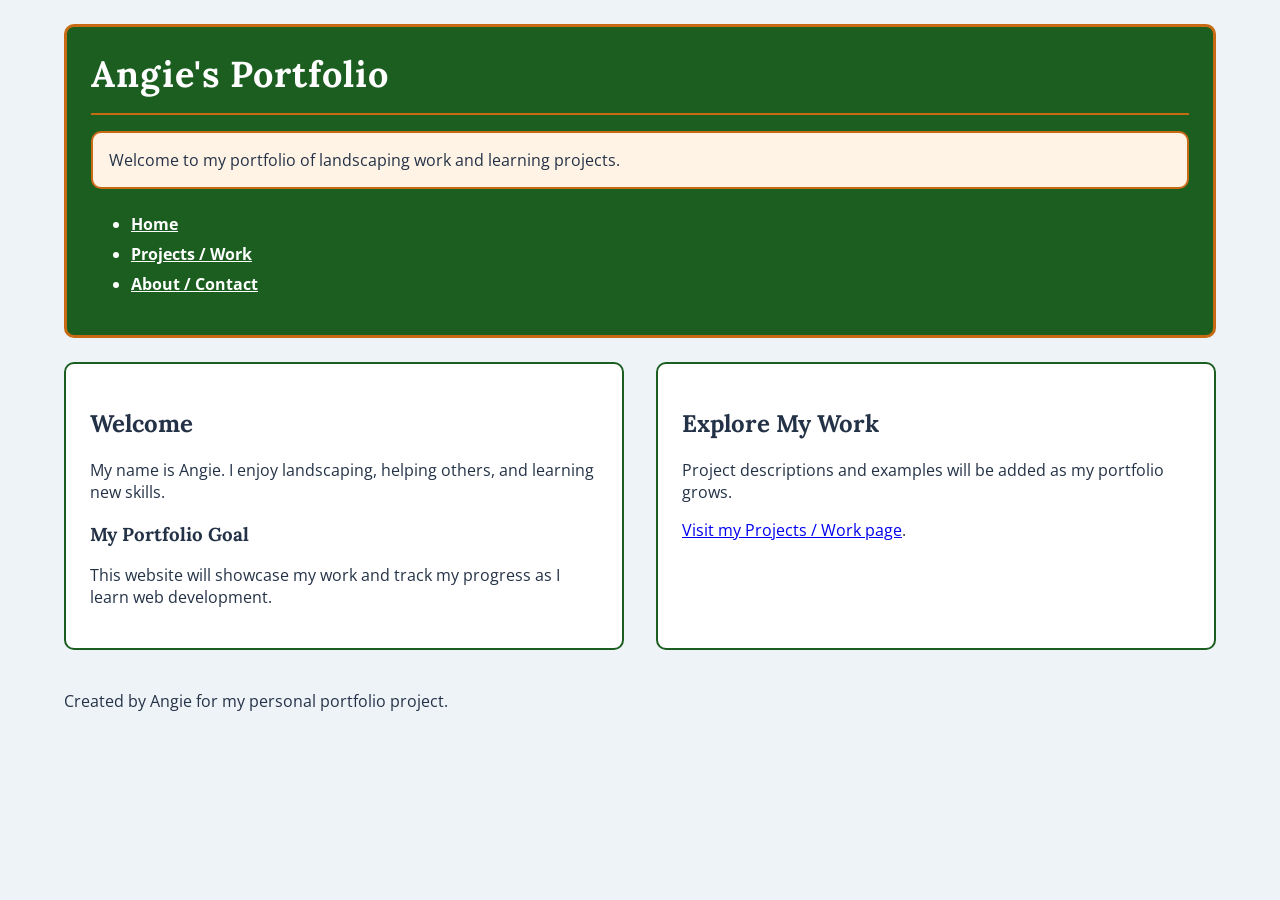
<file: index.html>
<!DOCTYPE html>
<html lang="en">
<head>
  <meta charset="UTF-8">
  <meta name="viewport" content="width=device-width, initial-scale=1.0">
  <title>Home | Angie's Portfolio</title>
  <link rel="stylesheet" href="styles.css">
</head>
<body>
<header>
 <h1 id="page-title">Angie's Portfolio</h1>
<p class="intro">Welcome to my portfolio of landscaping work and learning projects.</p>

  <nav aria-label="Main navigation">
    <ul>
      <li><a href="index.html">Home</a></li>
      <li><a href="projects.html">Projects / Work</a></li>
      <li><a href="about.html">About / Contact</a></li>
    </ul>
  </nav>
</header>
<main class="page-layout">
  <section>
    <h2>Welcome</h2>
    <p>My name is Angie. I enjoy landscaping, helping others, and learning new skills.</p>

    <h3>My Portfolio Goal</h3>
    <p>This website will showcase my work and track my progress as I learn web development.</p>
  </section>

  <section>
    <h2>Explore My Work</h2>
    <p>Project descriptions and examples will be added as my portfolio grows.</p>
    <p><a href="projects.html">Visit my Projects / Work page</a>.</p>
  </section>
</main>

<footer>
  <p>Created by Angie for my personal portfolio project.</p>
</footer>
</body>
</html>
</file>
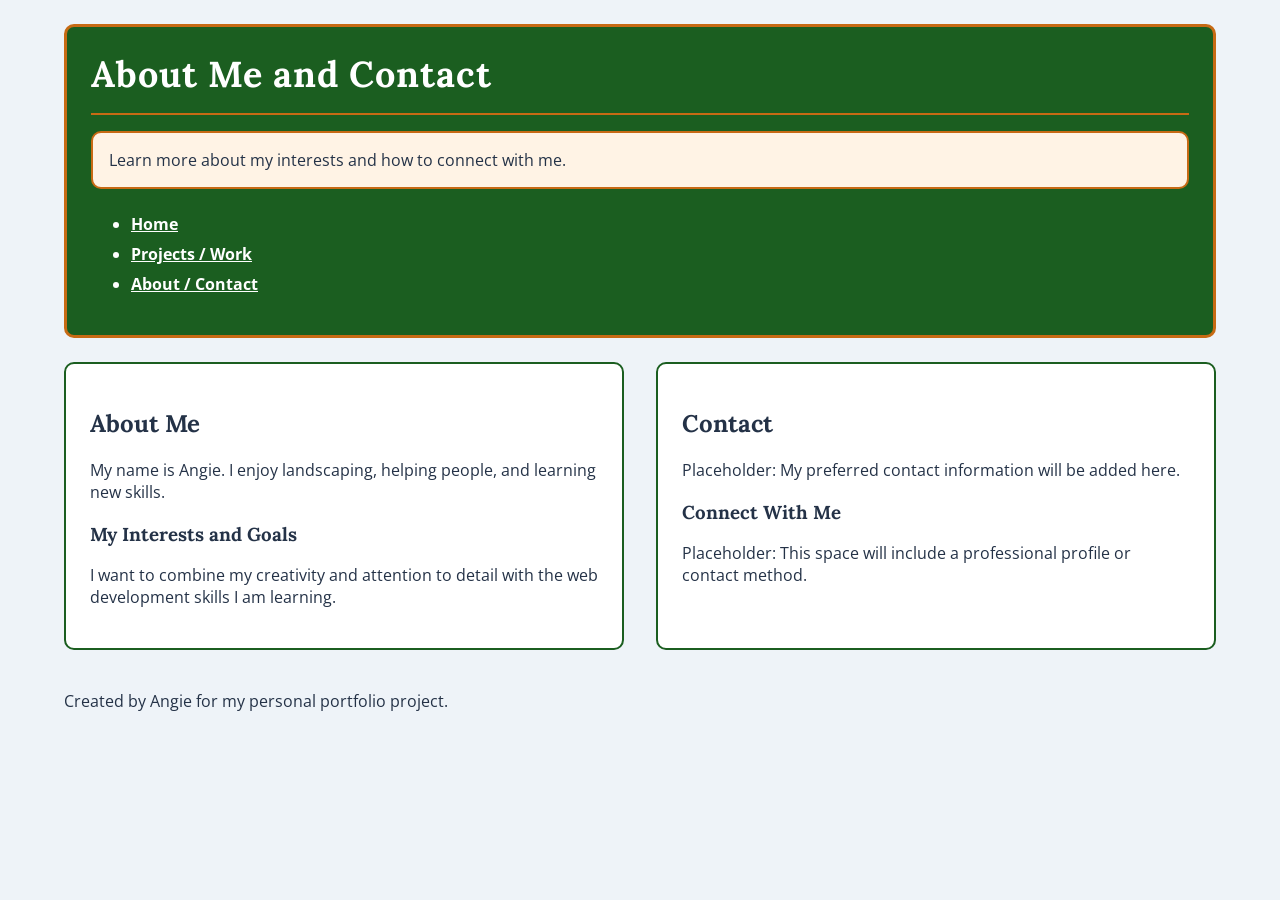
<file: about.html>
<!DOCTYPE html>
<html lang="en">
<head>
  <meta charset="UTF-8">
  <meta name="viewport" content="width=device-width, initial-scale=1.0">
  <title>About and Contact | Angie's Portfolio</title>
  <link rel="stylesheet" href="styles.css">
</head>
<body>
<header>
<h1 id="page-title">About Me and Contact</h1>
<p class="intro">Learn more about my interests and how to connect with me.</p>

  <nav aria-label="Main navigation">
    <ul>
      <li><a href="index.html">Home</a></li>
      <li><a href="projects.html">Projects / Work</a></li>
      <li><a href="about.html">About / Contact</a></li>
    </ul>
  </nav>
</header>
<main class="page-layout">
  <section>
    <h2>About Me</h2>
    <p>My name is Angie. I enjoy landscaping, helping people, and learning new skills.</p>

    <h3>My Interests and Goals</h3>
    <p>I want to combine my creativity and attention to detail with the web development skills I am learning.</p>
  </section>

  <section>
    <h2>Contact</h2>
    <p>Placeholder: My preferred contact information will be added here.</p>

    <h3>Connect With Me</h3>
    <p>Placeholder: This space will include a professional profile or contact method.</p>
  </section>
</main>

<footer>
  <p>Created by Angie for my personal portfolio project.</p>
</footer>
</body>
</html>
</file>
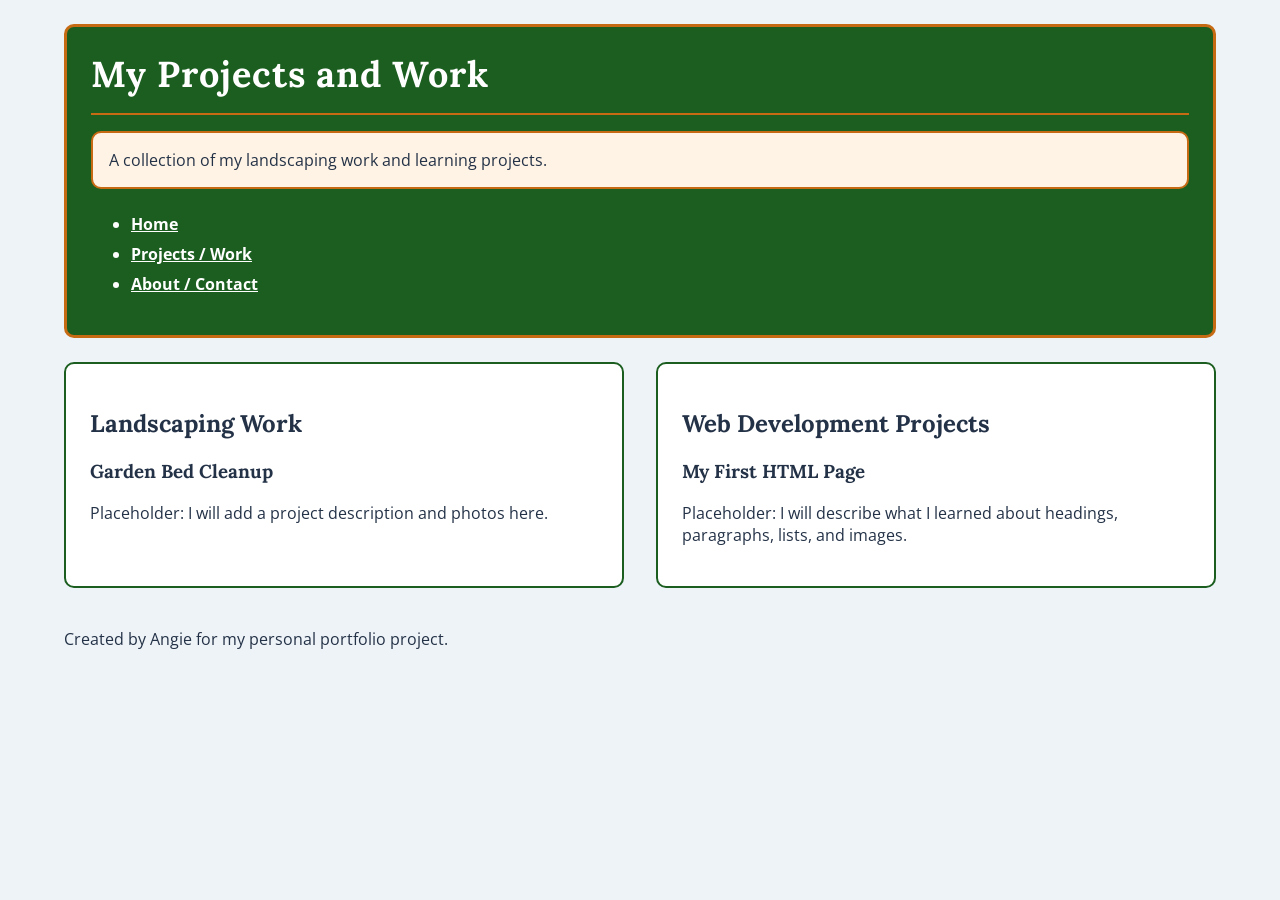
<file: projects.html>
<!DOCTYPE html>
<html lang="en">
<head>
  <meta charset="UTF-8">
  <meta name="viewport" content="width=device-width, initial-scale=1.0">
  <title>Projects | Angie's Portfolio</title>
  <link rel="stylesheet" href="styles.css">
</head>
<body>
<header>
  <h1 id="page-title">My Projects and Work</h1>
<p class="intro">A collection of my landscaping work and learning projects.</p>

  <nav aria-label="Main navigation">
    <ul>
      <li><a href="index.html">Home</a></li>
      <li><a href="projects.html">Projects / Work</a></li>
      <li><a href="about.html">About / Contact</a></li>
    </ul>
  </nav>
</header>
<main class="page-layout">
  <section>
    <h2>Landscaping Work</h2>

    <h3>Garden Bed Cleanup</h3>
    <p>Placeholder: I will add a project description and photos here.</p>
  </section>

  <section>
    <h2>Web Development Projects</h2>

    <h3>My First HTML Page</h3>
    <p>Placeholder: I will describe what I learned about headings, paragraphs, lists, and images.</p>
  </section>
</main>

<footer>
  <p>Created by Angie for my personal portfolio project.</p>
</footer>
</body>
</html>
</file>
<file: styles.css>
@import url('https://fonts.googleapis.com/css2?family=Lora:wght@400;700&family=Open+Sans:wght@400;700&display=swap');
body {
  font-family: 'Open Sans', sans-serif;
  background-color: #eef3f8;
  color: #243247;
  margin: 0;
  padding: 24px;
}

header {
  background-color: #1b5e20;
  color: #ffffff;
  margin: 0 0 24px;
  padding: 24px;
  border: 3px solid #c76a14;
  border-radius: 10px;
}

section {
  background-color: #ffffff;
  margin: 0 0 24px;
  padding: 24px;
border: 2px solid #1b5e20;
  border-radius: 10px;
}

nav a {
  color: #ffffff;
  font-weight: bold;
}

nav li {
margin-bottom: 8px;
}

.intro {
  background-color: #fff3e5;
  color: #243247;
  margin: 0 0 24px;
  padding: 16px;
  border: 2px solid #c76a14;
  border-radius: 10px;
}

#page-title {
  font-size: 36px;
  letter-spacing: 1px;
  margin: 0 0 16px;
  padding: 0 0 16px;
  border-bottom: 2px solid #c76a14;
}

h1, h2, h3 {
  font-family: 'Lora', serif;
}

.page-layout {
  display: grid;
  grid-template-columns: minmax(0, 1fr);
  gap: 24px;
}

@media (min-width: 768px) {
  .page-layout {
    grid-template-columns: repeat(2, minmax(0, 1fr));
  }
}

@media (min-width: 1200px) {
  body {
    max-width: 1152px;
    margin: 0 auto;
  }

  .page-layout {
    gap: 32px;
  }
}
</file>
